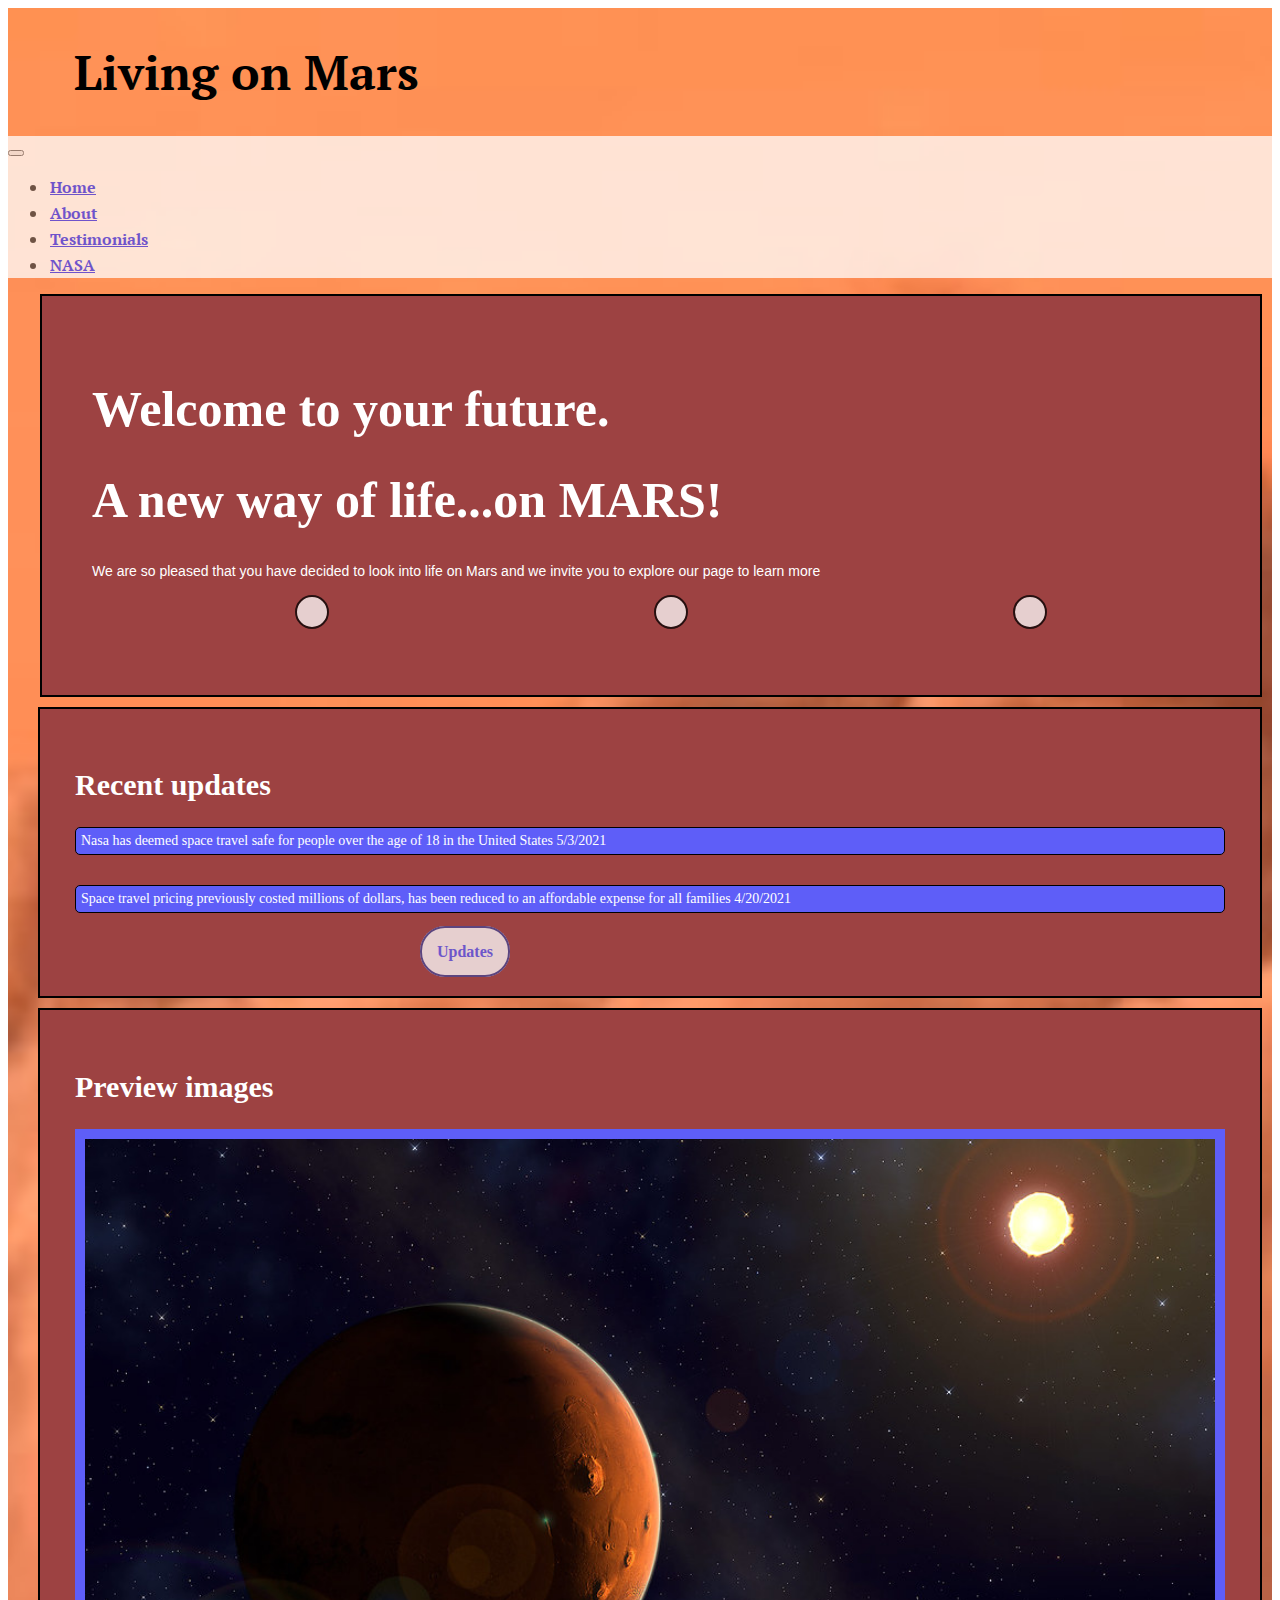
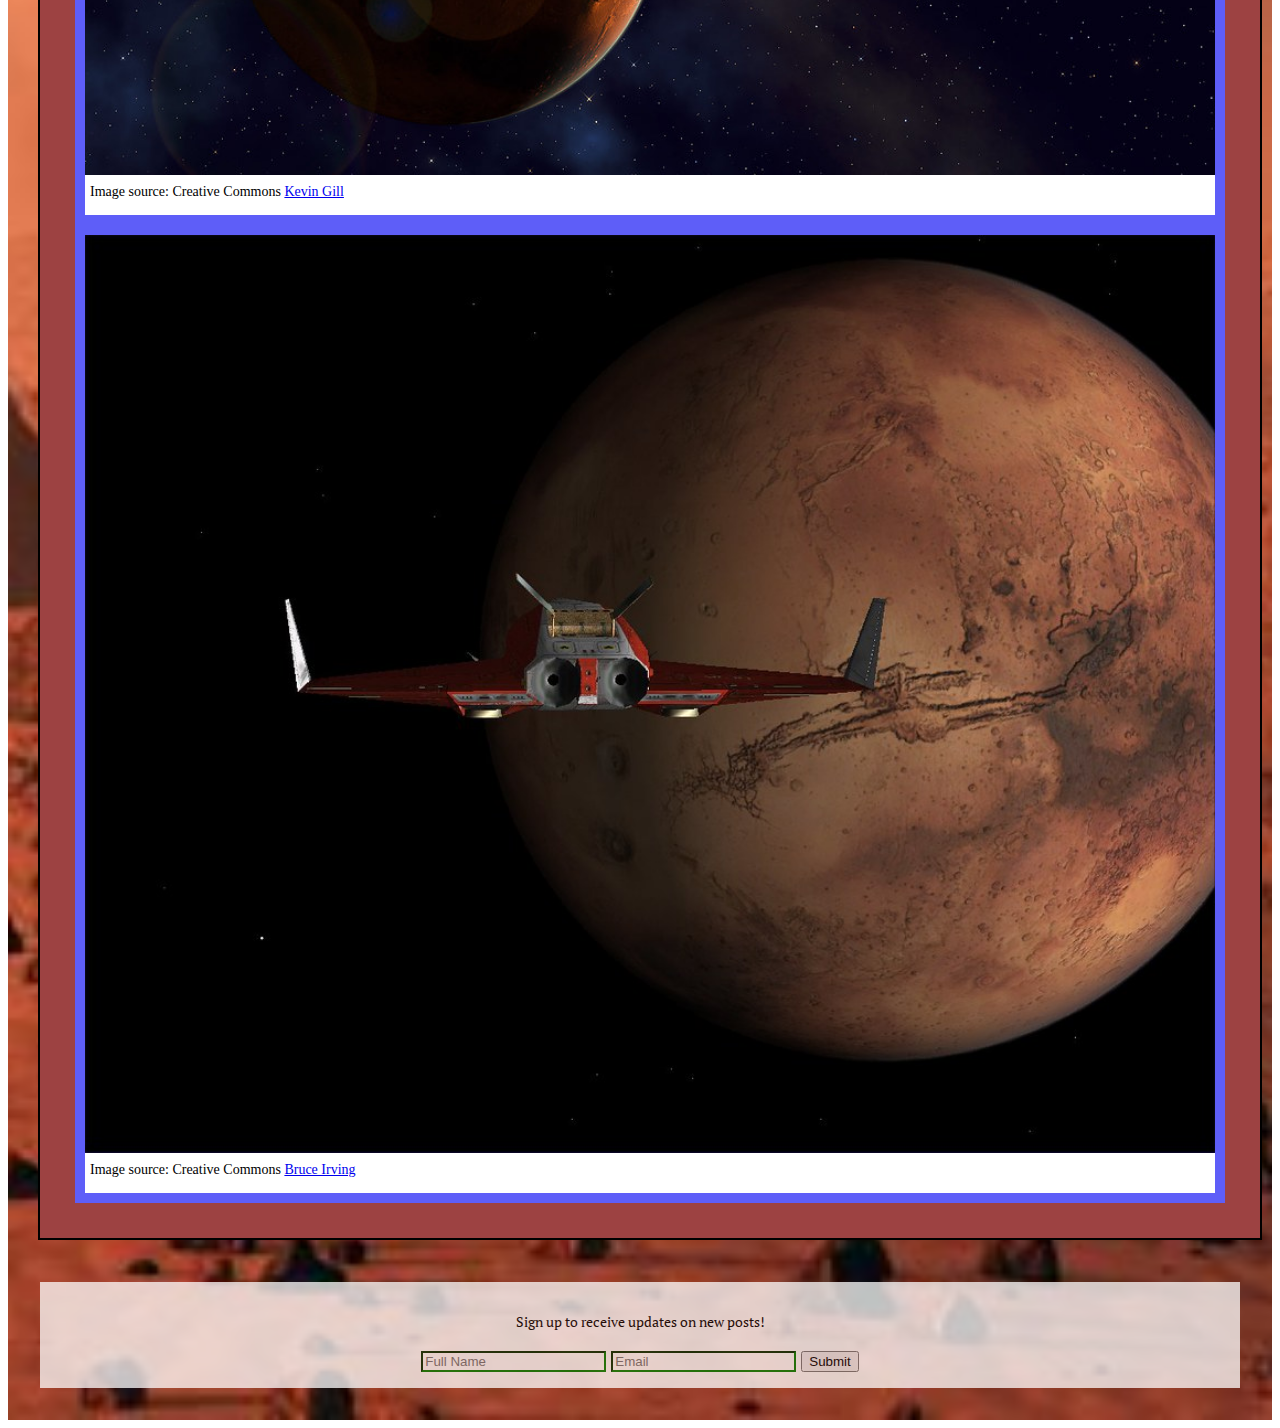
<file: index.html>
<!-- COMP 126 - Final Project - index.html -->

<!doctype html>
<html lang="en">

<head>
    <meta charset="utf-8">
    <meta name="viewport" content="width=device-width, initial-scale=1, shrink-to-fit=no">
    <title> Final Project Comp126 </title>

    <!-- Link to Bootstrap 4 CSS -->
    <link rel="stylesheet" href="https://stackpath.bootstrapcdn.com/bootstrap/4.1.0/css/bootstrap.min.css"
        integrity="sha384-9gVQ4dYFwwWSjIDZnLEWnxCjeSWFphJiwGPXr1jddIhOegiu1FwO5qRGvFXOdJZ4" crossorigin="anonymous">

    <!-- any Google fonts you use go here -->
    <link href="https://fonts.googleapis.com/css?family=Work+Sans" rel="stylesheet">
    <link rel="preconnect" href="https://fonts.gstatic.com">
    <link href="https://fonts.googleapis.com/css2?family=PT+Serif:wght@700&display=swap" rel="stylesheet">

    <!-- FontAwesome for icons -->
    <link rel="stylesheet" href="https://use.fontawesome.com/releases/v5.5.0/css/all.css"
        integrity="sha384-B4dIYHKNBt8Bc12p+WXckhzcICo0wtJAoU8YZTY5qE0Id1GSseTk6S+L3BlXeVIU" crossorigin="anonymous">

    <!-- Link to your custom stylesheet. Any non-Bootstrap styles you create go in this stylesheet. You can create new classes and IDs, or add new rules for classes that already exist in Bootstrap. Any rules you put in your custom stylesheet will override any styling applied to any elements of the same name in Bootstrap, as long as your custom stylesheet link comes AFTER the link to the Bootstrap CSS, the way it does here. -->
    <link rel="stylesheet" type="text/css" href="styles.css">

</head>

<body>
    <!-- Header -->
    <div class="container-fluid">
        <header class="site-header">
            <div class="title"><i class="fas fa-space-shuttle"></i> Living on Mars</div>

            <!-- Navigation bar -->
            <nav class="navbar navbar-expand-sm navbar-light color1">
                <button class="navbar-toggler" type="button" data-toggle="collapse" data-target="#nav-content"
                    aria-controls="nav-content" aria-expanded="false" aria-label="Toggle navigation">
                    <span class="navbar-toggler-icon"></span>
                </button>
                <div class="collapse navbar-collapse" id="nav-content">
                    <ul class="navbar-nav">
                        <li class="nav-item"> <a class="nav-link" href="#"> Home </a></li>
                        <li class="nav-item"> <a class="nav-link" href="#"> About </a></li>
                        <li class="nav-item"> <a class="nav-link" href="#"> Testimonials </a></li>
                        <li class="nav-item"> <a class="nav-link" href="#"> NASA </a></li>
                    </ul>
                </div>
            </nav>
        </header>

        <!-- Left big block - quote -->
        <div class="row">
            <div class="col-sm-5 col-md-5 color2">
                <div class="welcome"></div>
                <h1> Welcome to your future. </h1>
                <h1> A new way of life...on MARS!</h1>
                <p> We are so pleased that you have decided to look into life on Mars and we invite you to explore our
                    page to learn more </p>
                <ul>
                    <li class="icon">
                        <a class="button1" href="#"><i class="fas fa-user-astronaut"></i></a>
                    </li>
                    <li class="icon">
                        <a class="button1" href="#"><i class="fas fa-rocket"></i></a>
                    </li>
                    <li class="icon">
                        <a class="button1" href="#"><i class="fas fa-moon"></i></a>
                    </li>
                </ul>
            </div>

            <!-- Middle block - recent updates -->
            <div class="col-sm-3 col-md-3 color3">
                <div class="card1">
                    <div class="card1-body">
                        <h2 class="card1-title"> Recent updates </h2>
                        <p class="card1-text"> Nasa has deemed space travel safe for people over the age of 18 in the
                            United States 5/3/2021</p>
                        <p> Space travel pricing previously costed millions of dollars, has been reduced to an
                            affordable expense for all families 4/20/2021 </p>
                        <a class="button2" href="#"> Updates </a>
                    </div>
                </div>
            </div>

            <!-- Right block - preview images -->
            <div class="col-sm-3 col-md-3 color4">
                <div class="card2">
                    <div class="card2-body">
                        <h2 class="card2-title"> Preview images </h2>
                        <div class="card2-text">
                            <img src="images/viewfrommars.jpg" alt="View from Mars into outer space">
                            <figcaption>Image source: Creative Commons <a
                                    href="https://www.flickr.com/photos/kevinmgill/14859520035" target="_blank">
                                    Kevin Gill
                                </a>
                            </figcaption>
                        </div>
                        <div class="card2-text">
                            <img src="images/marsapproach2033.jpg" alt="A spaceship approaching Mars">

                            <figcaption>Image source: Creative Commons <a
                                    href="https://www.flickr.com/photos/flyingsinger/125791010" target="_blank">
                                    Bruce Irving
                                </a>
                            </figcaption>
                        </div>
                    </div>
                </div>
            </div>
        </div>

        <!-- Footer -->
        <div class="row2">
            <div class="col-sm-12 color6">
                <footer class="site-footer">
                    <div class="searchbar">
                        <p> Sign up to receive updates on new posts! </p>
                        <input type="text" placeholder="Full Name">
                        <input type="email" placeholder="Email">
                        <input type="submit" vlaue="submit">
                    </div>
                </footer>
            </div>
        </div>

    </div>

    </div>

    <!-- BELOW ARE THE NECESSARY <script> LINKS. 
      They add jQuery, popper.js, and Bootstrap 4-specific JavaScript scripts. 
      These are all libraries of scripts that are necessary to make Bootstrap's interactive and animated components work
      (e.g., dropdown menus, buttons, alerts, carousels, collapsing navbars and content areas, modals, popups, tooltips, etc). 
      These three <script> links MUST appear in THIS ORDER;
    this is because both popper.js and the Bootstrap scripts rely on jQuery to work, 
    so jQuery must load into your page first. 
    We add these links at the bottom of the <body> element instead of in the <head> element 
    so the scripts won't be loaded into your site until they're needed, 
    which helps with your site's speed and functionality. -->

    <!-- jQuery--this must come first! -->
    <script src="https://code.jquery.com/jquery-3.3.1.slim.min.js"
        integrity="sha384-q8i/X+965DzO0rT7abK41JStQIAqVgRVzpbzo5smXKp4YfRvH+8abtTE1Pi6jizo" crossorigin="anonymous">
    </script>

    <!-- popper.js--a library of drop-down and pop-up JavaScript scripts -->
    <script src="https://cdnjs.cloudflare.com/ajax/libs/popper.js/1.14.0/umd/popper.min.js"
        integrity="sha384-cs/chFZiN24E4KMATLdqdvsezGxaGsi4hLGOzlXwp5UZB1LY//20VyM2taTB4QvJ" crossorigin="anonymous">
    </script>

    <!-- unique Bootstrap 4 JavaScript scripts -->
    <script src="https://stackpath.bootstrapcdn.com/bootstrap/4.1.0/js/bootstrap.min.js"
        integrity="sha384-uefMccjFJAIv6A+rW+L4AHf99KvxDjWSu1z9VI8SKNVmz4sk7buKt/6v9KI65qnm" crossorigin="anonymous">
    </script>

</body>

</html>
</file>
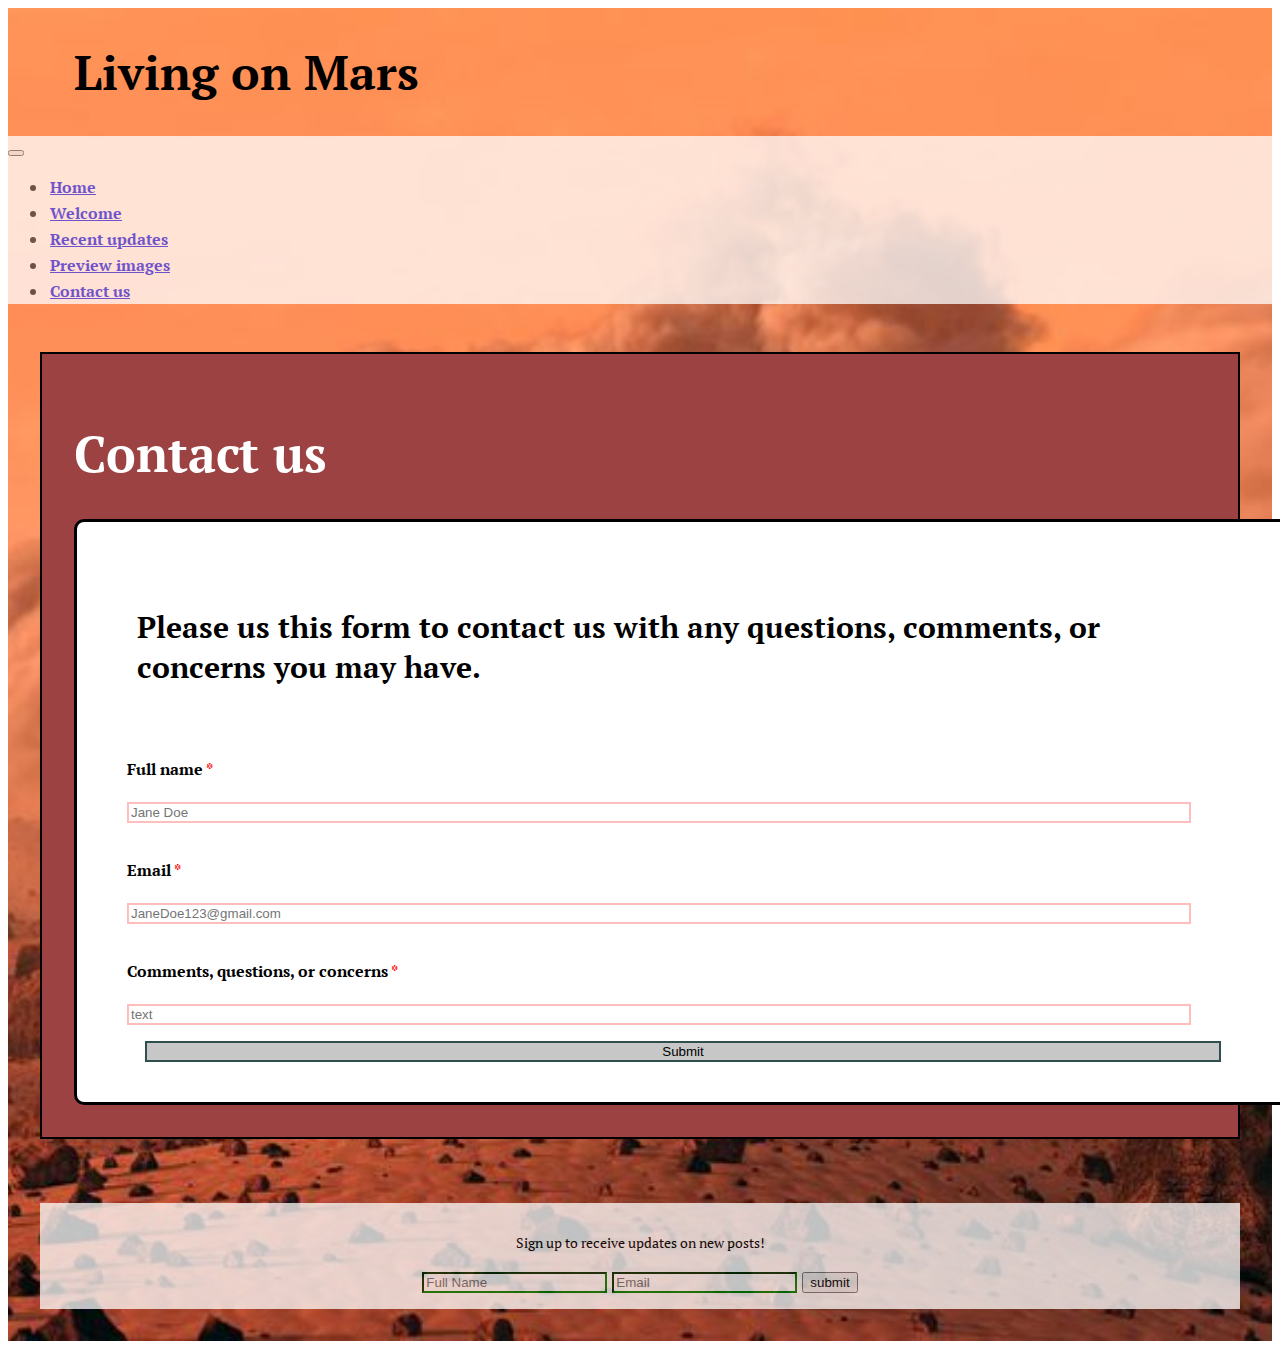
<file: contactus.html>
<!-- COMP 126 - Final Project - index.html -->

<!doctype html>
<html lang="en">

<head>
    <meta charset="utf-8">
    <meta name="viewport" content="width=device-width, initial-scale=1, shrink-to-fit=no">
    <title> Final Project Comp126 </title>

    <!-- Link to Bootstrap 4 CSS -->
    <link rel="stylesheet" href="https://stackpath.bootstrapcdn.com/bootstrap/4.1.0/css/bootstrap.min.css"
        integrity="sha384-9gVQ4dYFwwWSjIDZnLEWnxCjeSWFphJiwGPXr1jddIhOegiu1FwO5qRGvFXOdJZ4" crossorigin="anonymous">

    <!-- any Google fonts you use go here -->
    <link href="https://fonts.googleapis.com/css?family=Work+Sans" rel="stylesheet">
    <link rel="preconnect" href="https://fonts.gstatic.com">
    <link href="https://fonts.googleapis.com/css2?family=PT+Serif:wght@700&display=swap" rel="stylesheet">

    <!-- FontAwesome for icons -->
    <link rel="stylesheet" href="https://use.fontawesome.com/releases/v5.5.0/css/all.css"
        integrity="sha384-B4dIYHKNBt8Bc12p+WXckhzcICo0wtJAoU8YZTY5qE0Id1GSseTk6S+L3BlXeVIU" crossorigin="anonymous">

    <!-- Link to your custom stylesheet. Any non-Bootstrap styles you create go in this stylesheet. You can create new classes and IDs, or add new rules for classes that already exist in Bootstrap. Any rules you put in your custom stylesheet will override any styling applied to any elements of the same name in Bootstrap, as long as your custom stylesheet link comes AFTER the link to the Bootstrap CSS, the way it does here. -->
    <link rel="stylesheet" type="text/css" href="styles.css">
</head>

<body>
    <!-- Header -->
    <div class="container-fluid">
        <header class="site-header">
            <div class="title"><i class="fas fa-space-shuttle"></i> Living on Mars</div>

            <!-- Navigation bar -->
            <nav class="navbar navbar-expand-sm navbar-light color1">
                <button class="navbar-toggler" type="button" data-toggle="collapse" data-target="#nav-content"
                    aria-controls="nav-content" aria-expanded="false" aria-label="Toggle navigation">
                    <span class="navbar-toggler-icon"></span>
                </button>
                <div class="collapse navbar-collapse" id="nav-content">
                    <ul class="navbar-nav">
                        <li class="nav-item"> <a class="nav-link" href="index.html"> Home </a></li>
                        <li class="nav-item"> <a class="nav-link" href="welcome.html"> Welcome </a></li>
                        <li class="nav-item"> <a class="nav-link" href="recentupdates.html"> Recent updates </a></li>
                        <li class="nav-item"> <a class="nav-link" href="previewimages.html"> Preview images </a></li>
                        <li class="nav-item"> <a class="nav-link" href="contactus.html"> Contact us </a></li>
                    </ul>
                </div>
            </nav>
        </header>

        <!-- Left big block - quote -->
        <div class="row">
            <div class="col-sm-12 color6">
                <div class="contact">
                    <h1> Contact us </h1>

                    <!-- unlinked form, therefore action is empty-->
                    <form method="get" action=""> 
                        <div class="signup"><h2>Please us this form to contact us with any questions, comments, or concerns
                            you may have.</h2>
                        </div>
                            <label>
                                <h3>Full name <span class="required"><span class="helper">minimum of 4
                                        characters</span></span></h3>
                                <input type="text" name="full name" minlength="4" placeholder="Jane Doe" required />
                            </label>
                            <label>
                                <h3>Email <span class="required"><span class="helper">valid email address, minimum of 6
                                        characters</span></span></h3>
                                <input type="email" name="email" minlength="6" placeholder="JaneDoe123@gmail.com" required />
                            </label>
                            <label>
                                <h3>Comments, questions, or concerns <span class="required"></span></h3>
                                <input type="text" name="email" minlength="2" placeholder="text" required />
                            </label>
                        <div class="submit1">
                            <input type="submit"/>
                        </div>
                    </form>
                </div>
            </div>
        </div>

        <!-- Footer -->
        <div class="row2">
            <div class="col-sm-12 color6">
                <footer class="site-footer">
                    <div class="searchbar">
                        <p> Sign up to receive updates on new posts! </p>
                        <input type="text" placeholder="Full Name">
                        <input type="email" placeholder="Email">
                        <input type="submit" value="submit">
                    </d>
                </footer>
            </div>
        </div>
    </div>

    <!-- jQuery--this must come first! -->
    <script src="https://code.jquery.com/jquery-3.3.1.slim.min.js"
        integrity="sha384-q8i/X+965DzO0rT7abK41JStQIAqVgRVzpbzo5smXKp4YfRvH+8abtTE1Pi6jizo" crossorigin="anonymous">
    </script>

    <!-- popper.js--a library of drop-down and pop-up JavaScript scripts -->
    <script src="https://cdnjs.cloudflare.com/ajax/libs/popper.js/1.14.0/umd/popper.min.js"
        integrity="sha384-cs/chFZiN24E4KMATLdqdvsezGxaGsi4hLGOzlXwp5UZB1LY//20VyM2taTB4QvJ" crossorigin="anonymous">
    </script>

    <!-- unique Bootstrap 4 JavaScript scripts -->
    <script src="https://stackpath.bootstrapcdn.com/bootstrap/4.1.0/js/bootstrap.min.js"
        integrity="sha384-uefMccjFJAIv6A+rW+L4AHf99KvxDjWSu1z9VI8SKNVmz4sk7buKt/6v9KI65qnm" crossorigin="anonymous">
    </script>
</body>
</html>
</file>
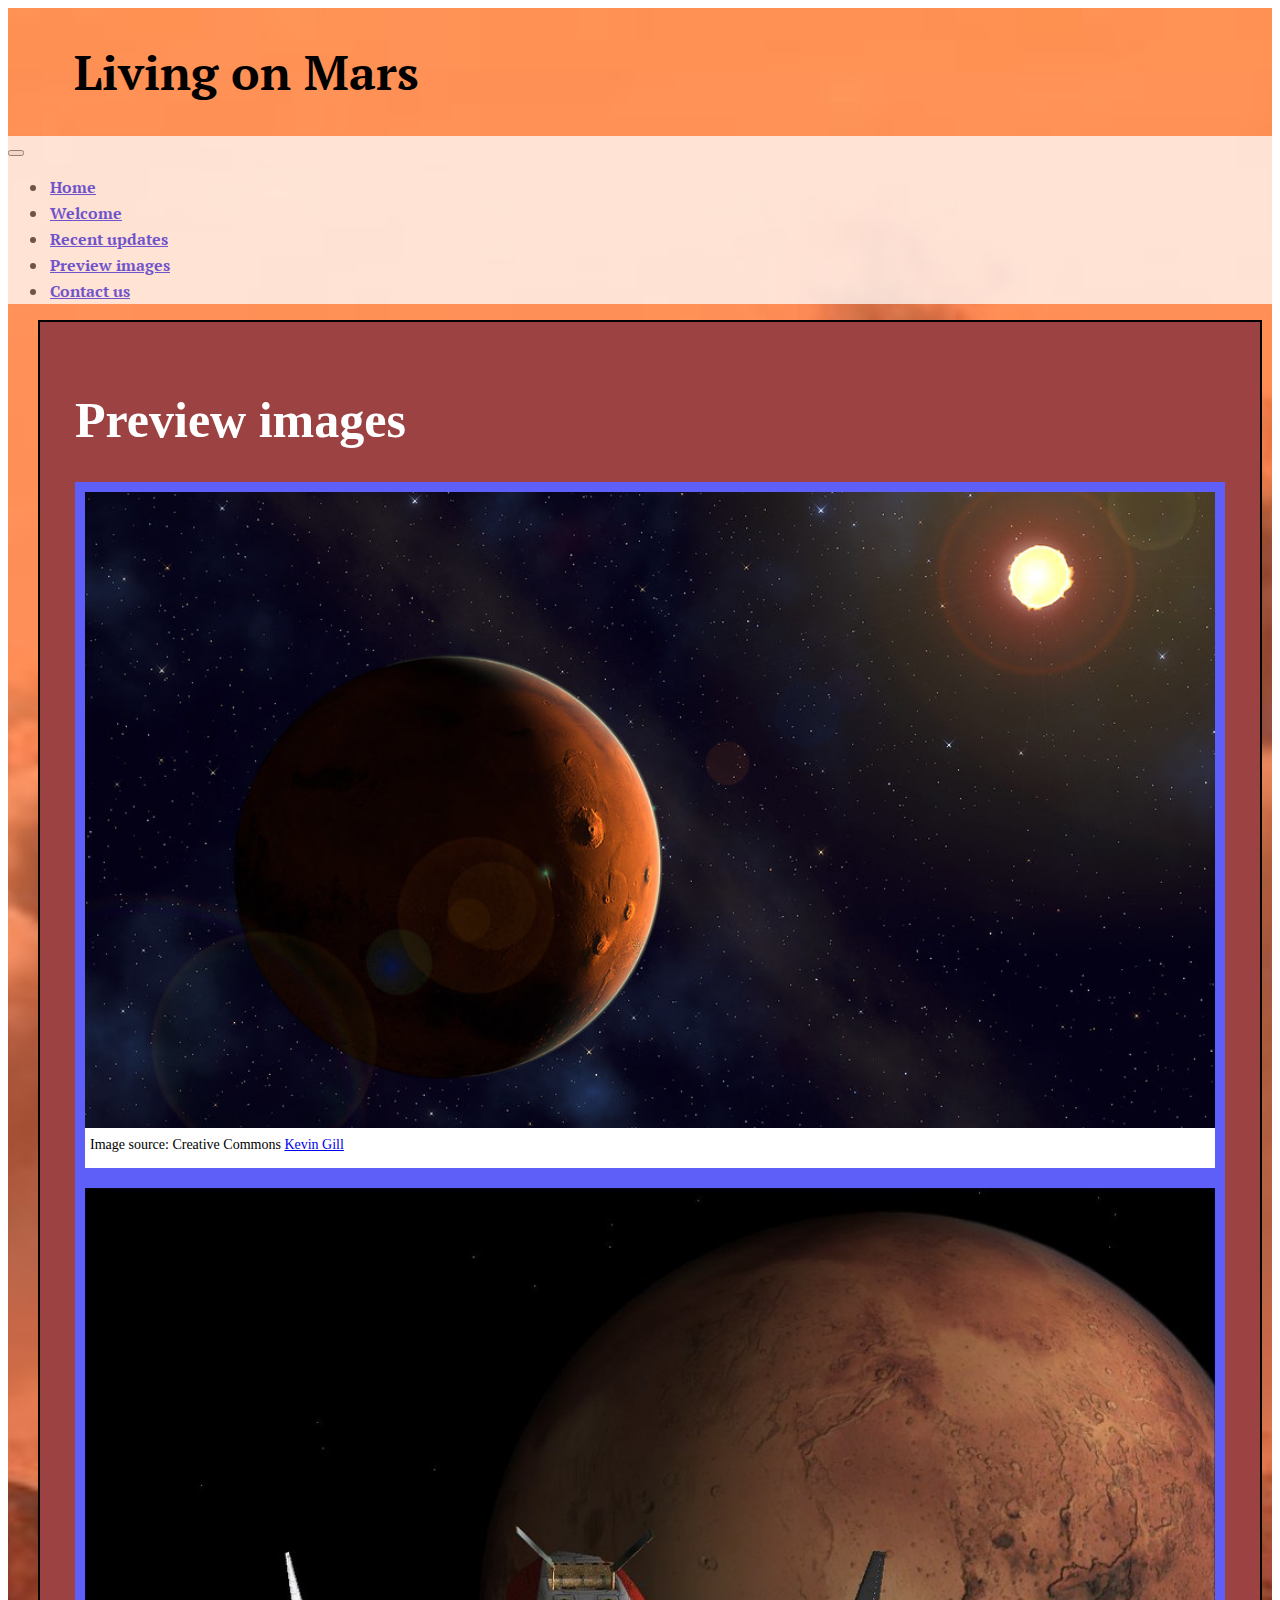
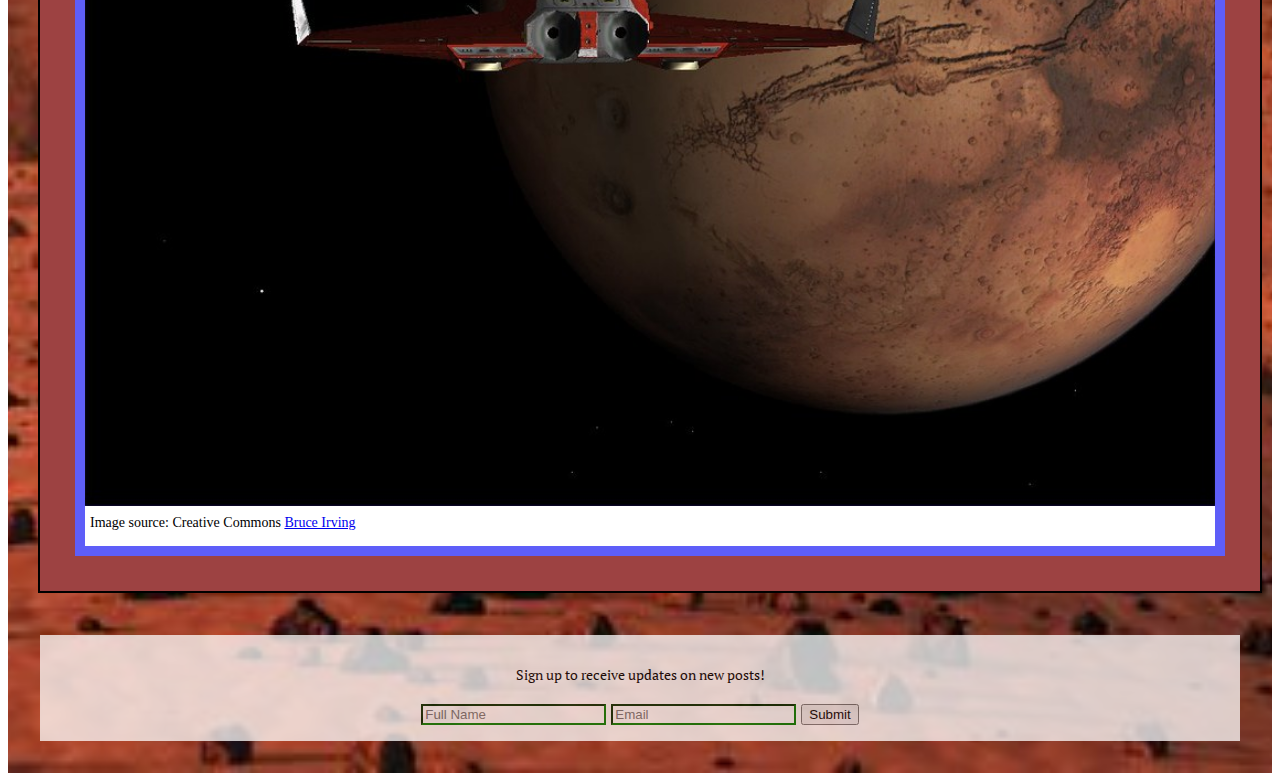
<file: previewimages.html>
<!-- COMP 126 - Final Project - index.html -->

<!doctype html>
<html lang="en">

<head>
    <meta charset="utf-8">
    <meta name="viewport" content="width=device-width, initial-scale=1, shrink-to-fit=no">
    <title> Final Project Comp126 </title>

    <!-- Link to Bootstrap 4 CSS -->
    <link rel="stylesheet" href="https://stackpath.bootstrapcdn.com/bootstrap/4.1.0/css/bootstrap.min.css"
        integrity="sha384-9gVQ4dYFwwWSjIDZnLEWnxCjeSWFphJiwGPXr1jddIhOegiu1FwO5qRGvFXOdJZ4" crossorigin="anonymous">

    <!-- any Google fonts you use go here -->
    <link href="https://fonts.googleapis.com/css?family=Work+Sans" rel="stylesheet">
    <link rel="preconnect" href="https://fonts.gstatic.com">
    <link href="https://fonts.googleapis.com/css2?family=PT+Serif:wght@700&display=swap" rel="stylesheet">

    <!-- FontAwesome for icons -->
    <link rel="stylesheet" href="https://use.fontawesome.com/releases/v5.5.0/css/all.css"
        integrity="sha384-B4dIYHKNBt8Bc12p+WXckhzcICo0wtJAoU8YZTY5qE0Id1GSseTk6S+L3BlXeVIU" crossorigin="anonymous">

    <!-- Link to your custom stylesheet. Any non-Bootstrap styles you create go in this stylesheet. You can create new classes and IDs, or add new rules for classes that already exist in Bootstrap. Any rules you put in your custom stylesheet will override any styling applied to any elements of the same name in Bootstrap, as long as your custom stylesheet link comes AFTER the link to the Bootstrap CSS, the way it does here. -->
    <link rel="stylesheet" type="text/css" href="styles.css">
</head>

<body>
    <!-- Header -->
    <div class="container-fluid">
        <header class="site-header">
            <div class="title"><i class="fas fa-space-shuttle"></i> Living on Mars</div>

            <!-- Navigation bar -->
            <nav class="navbar navbar-expand-sm navbar-light color1">
                <button class="navbar-toggler" type="button" data-toggle="collapse" data-target="#nav-content"
                    aria-controls="nav-content" aria-expanded="false" aria-label="Toggle navigation">
                    <span class="navbar-toggler-icon"></span>
                </button>
                <div class="collapse navbar-collapse" id="nav-content">
                    <ul class="navbar-nav">
                        <li class="nav-item"> <a class="nav-link" href="index.html"> Home </a></li>
                        <li class="nav-item"> <a class="nav-link" href="welcome.html"> Welcome </a></li>
                        <li class="nav-item"> <a class="nav-link" href="recentupdates.html"> Recent updates </a></li>
                        <li class="nav-item"> <a class="nav-link" href="previewimages.html"> Preview images </a></li>
                        <li class="nav-item"> <a class="nav-link" href="contactus.html"> Contact us </a></li>
                    </ul>
                </div>
            </nav>
        </header>

        <!-- Right block - preview images -->
        <div class="row">
            <div class="col-sm-11 color4">
                <div class="card2">
                    <div class="card2-body">
                        <h1 class="card2-title"> Preview images </h1>
                        <div class="card2-text">
                            <img src="images/viewfrommars.jpg" alt="View from Mars into outer space">
                            <figcaption>Image source: Creative Commons <a
                                    href="https://www.flickr.com/photos/kevinmgill/14859520035" target="_blank">
                                    Kevin Gill
                                </a>
                            </figcaption>
                        </div>
                        <div class="card2-text">
                            <img src="images/marsapproach2033.jpg" alt="A spaceship approaching Mars">

                            <figcaption>Image source: Creative Commons <a
                                    href="https://www.flickr.com/photos/flyingsinger/125791010" target="_blank">
                                    Bruce Irving
                                </a>
                            </figcaption>
                        </div>
                    </div>
                </div>
            </div>
        </div>

        <!-- Footer -->
        <div class="row2">
            <div class="col-sm-11 color6">
                <footer class="site-footer">
                    <div class="searchbar">
                        <p> Sign up to receive updates on new posts! </p>
                        <input type="text" placeholder="Full Name">
                        <input type="email" placeholder="Email">
                        <input type="submit" vlaue="submit">
                    </div>
                </footer>
            </div>
        </div>
    </div>

    <!-- jQuery--this must come first! -->
    <script src="https://code.jquery.com/jquery-3.3.1.slim.min.js"
        integrity="sha384-q8i/X+965DzO0rT7abK41JStQIAqVgRVzpbzo5smXKp4YfRvH+8abtTE1Pi6jizo" crossorigin="anonymous">
    </script>

    <!-- popper.js--a library of drop-down and pop-up JavaScript scripts -->
    <script src="https://cdnjs.cloudflare.com/ajax/libs/popper.js/1.14.0/umd/popper.min.js"
        integrity="sha384-cs/chFZiN24E4KMATLdqdvsezGxaGsi4hLGOzlXwp5UZB1LY//20VyM2taTB4QvJ" crossorigin="anonymous">
    </script>

    <!-- unique Bootstrap 4 JavaScript scripts -->
    <script src="https://stackpath.bootstrapcdn.com/bootstrap/4.1.0/js/bootstrap.min.js"
        integrity="sha384-uefMccjFJAIv6A+rW+L4AHf99KvxDjWSu1z9VI8SKNVmz4sk7buKt/6v9KI65qnm" crossorigin="anonymous">
    </script>
</body>
</html>
</file>
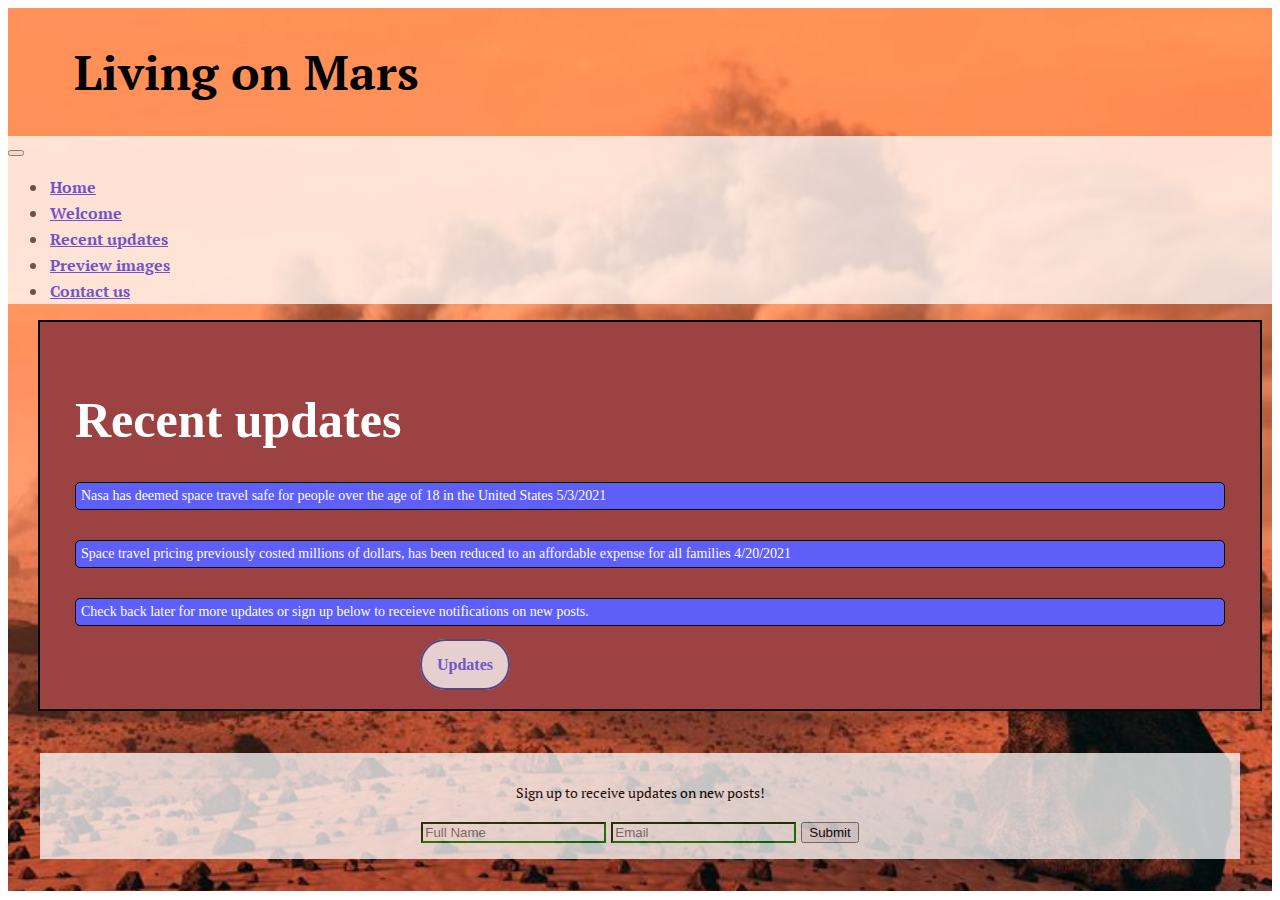
<file: recentupdates.html>
<!-- COMP 126 - Final Project - index.html -->

<!doctype html>
<html lang="en">

<head>
    <meta charset="utf-8">
    <meta name="viewport" content="width=device-width, initial-scale=1, shrink-to-fit=no">
    <title> Final Project Comp126 </title>

    <!-- Link to Bootstrap 4 CSS -->
    <link rel="stylesheet" href="https://stackpath.bootstrapcdn.com/bootstrap/4.1.0/css/bootstrap.min.css"
        integrity="sha384-9gVQ4dYFwwWSjIDZnLEWnxCjeSWFphJiwGPXr1jddIhOegiu1FwO5qRGvFXOdJZ4" crossorigin="anonymous">

    <!-- any Google fonts you use go here -->
    <link href="https://fonts.googleapis.com/css?family=Work+Sans" rel="stylesheet">
    <link rel="preconnect" href="https://fonts.gstatic.com">
    <link href="https://fonts.googleapis.com/css2?family=PT+Serif:wght@700&display=swap" rel="stylesheet">

    <!-- FontAwesome for icons -->
    <link rel="stylesheet" href="https://use.fontawesome.com/releases/v5.5.0/css/all.css"
        integrity="sha384-B4dIYHKNBt8Bc12p+WXckhzcICo0wtJAoU8YZTY5qE0Id1GSseTk6S+L3BlXeVIU" crossorigin="anonymous">

    <!-- Link to your custom stylesheet. Any non-Bootstrap styles you create go in this stylesheet. You can create new classes and IDs, or add new rules for classes that already exist in Bootstrap. Any rules you put in your custom stylesheet will override any styling applied to any elements of the same name in Bootstrap, as long as your custom stylesheet link comes AFTER the link to the Bootstrap CSS, the way it does here. -->
    <link rel="stylesheet" type="text/css" href="styles.css">
</head>

<body>
    <!-- Header -->
    <div class="container-fluid">
        <header class="site-header">
            <div class="title"><i class="fas fa-space-shuttle"></i> Living on Mars</div>

            <!-- Navigation bar -->
            <nav class="navbar navbar-expand-sm navbar-light color1">
                <button class="navbar-toggler" type="button" data-toggle="collapse" data-target="#nav-content"
                    aria-controls="nav-content" aria-expanded="false" aria-label="Toggle navigation">
                    <span class="navbar-toggler-icon"></span>
                </button>
                <div class="collapse navbar-collapse" id="nav-content">
                    <ul class="navbar-nav">
                        <li class="nav-item"> <a class="nav-link" href="index.html"> Home </a></li>
                        <li class="nav-item"> <a class="nav-link" href="welcome.html"> Welcome </a></li>
                        <li class="nav-item"> <a class="nav-link" href="recentupdates.html"> Recent updates </a></li>
                        <li class="nav-item"> <a class="nav-link" href="previewimages.html"> Preview images </a></li>
                        <li class="nav-item"> <a class="nav-link" href="contactus.html"> Contact us </a></li>
                    </ul>
                </div>
            </nav>
        </header>

        <!-- Middle block - recent updates -->
        <div class="row">
            <div class="col-sm-11 color3">
                <div class="card1">
                    <div class="card1-body">
                        <h1 class="card1-title"> Recent updates </h1>
                        <p class="card1-text"> Nasa has deemed space travel safe for people over the age of 18 in the
                            United States 5/3/2021</p>
                        <p> Space travel pricing previously costed millions of dollars, has been reduced to an
                            affordable expense for all families 4/20/2021 </p>
                        <p> Check back later for more updates or sign up below to receieve notifications on new posts.</p>
                        <a class="button2" href="recentupdates.html"> Updates </a>
                    </div>
                </div>
            </div>
        </div>

        <!-- Footer -->
        <div class="row2">
            <div class="col-sm-12 color6">
                <footer class="site-footer">
                    <div class="searchbar">
                        <p> Sign up to receive updates on new posts! </p>
                        <input type="text" placeholder="Full Name">
                        <input type="email" placeholder="Email">
                        <input type="submit" vlaue="submit">
                    </div>
                </footer>
            </div>
        </div>
    </div>

    <!-- jQuery--this must come first! -->
    <script src="https://code.jquery.com/jquery-3.3.1.slim.min.js"
        integrity="sha384-q8i/X+965DzO0rT7abK41JStQIAqVgRVzpbzo5smXKp4YfRvH+8abtTE1Pi6jizo" crossorigin="anonymous">
    </script>

    <!-- popper.js--a library of drop-down and pop-up JavaScript scripts -->
    <script src="https://cdnjs.cloudflare.com/ajax/libs/popper.js/1.14.0/umd/popper.min.js"
        integrity="sha384-cs/chFZiN24E4KMATLdqdvsezGxaGsi4hLGOzlXwp5UZB1LY//20VyM2taTB4QvJ" crossorigin="anonymous">
    </script>

    <!-- unique Bootstrap 4 JavaScript scripts -->
    <script src="https://stackpath.bootstrapcdn.com/bootstrap/4.1.0/js/bootstrap.min.js"
        integrity="sha384-uefMccjFJAIv6A+rW+L4AHf99KvxDjWSu1z9VI8SKNVmz4sk7buKt/6v9KI65qnm" crossorigin="anonymous">
    </script>
</body>
</html>
</file>
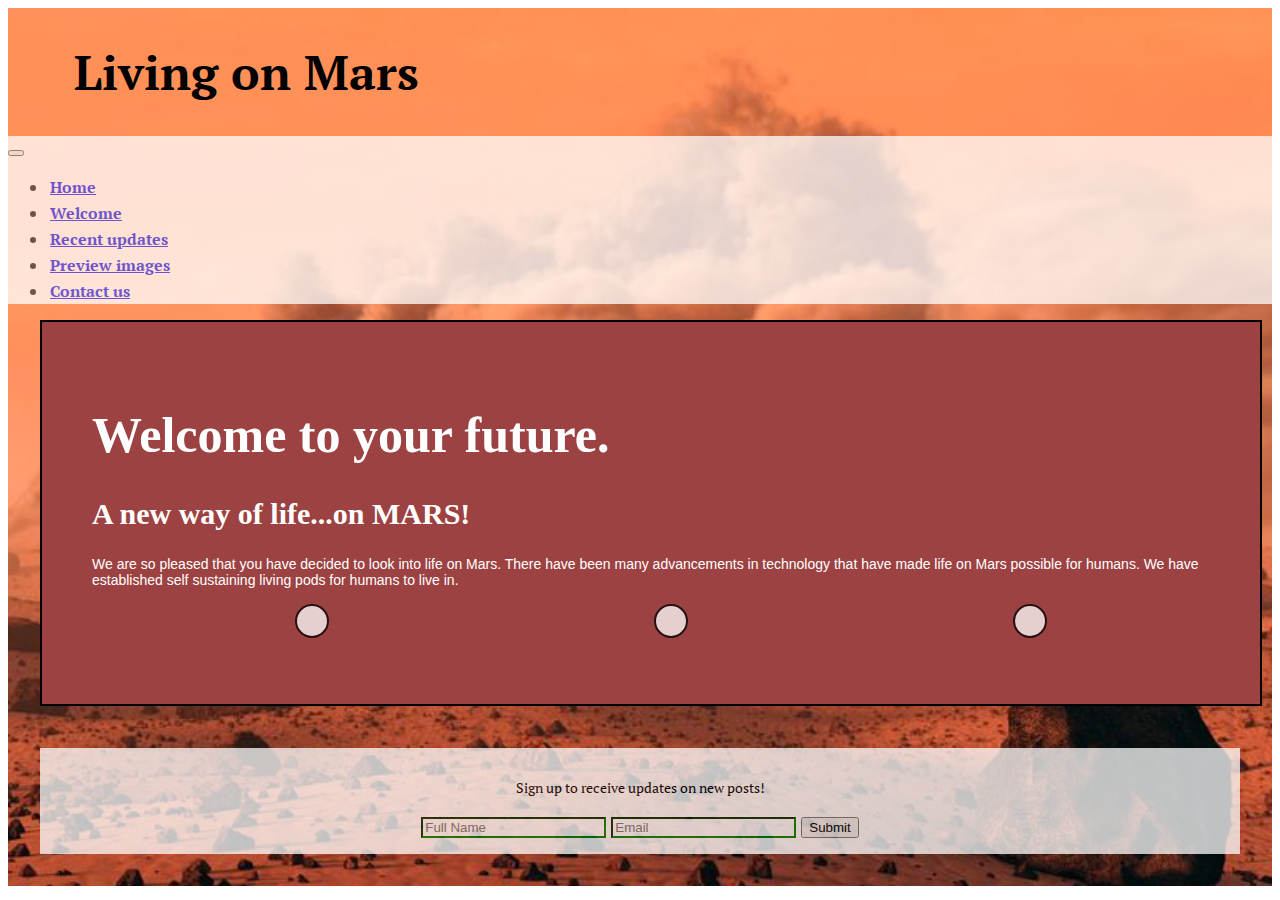
<file: welcome.html>
<!-- COMP 126 - Final Project - index.html -->

<!doctype html>
<html lang="en">

<head>
    <meta charset="utf-8">
    <meta name="viewport" content="width=device-width, initial-scale=1, shrink-to-fit=no">
    <title> Final Project Comp126 </title>

    <!-- Link to Bootstrap 4 CSS -->
    <link rel="stylesheet" href="https://stackpath.bootstrapcdn.com/bootstrap/4.1.0/css/bootstrap.min.css"
        integrity="sha384-9gVQ4dYFwwWSjIDZnLEWnxCjeSWFphJiwGPXr1jddIhOegiu1FwO5qRGvFXOdJZ4" crossorigin="anonymous">

    <!-- any Google fonts you use go here -->
    <link href="https://fonts.googleapis.com/css?family=Work+Sans" rel="stylesheet">
    <link rel="preconnect" href="https://fonts.gstatic.com">
    <link href="https://fonts.googleapis.com/css2?family=PT+Serif:wght@700&display=swap" rel="stylesheet">

    <!-- FontAwesome for icons -->
    <link rel="stylesheet" href="https://use.fontawesome.com/releases/v5.5.0/css/all.css"
        integrity="sha384-B4dIYHKNBt8Bc12p+WXckhzcICo0wtJAoU8YZTY5qE0Id1GSseTk6S+L3BlXeVIU" crossorigin="anonymous">

    <!-- Link to your custom stylesheet. Any non-Bootstrap styles you create go in this stylesheet. You can create new classes and IDs, or add new rules for classes that already exist in Bootstrap. Any rules you put in your custom stylesheet will override any styling applied to any elements of the same name in Bootstrap, as long as your custom stylesheet link comes AFTER the link to the Bootstrap CSS, the way it does here. -->
    <link rel="stylesheet" type="text/css" href="styles.css">
</head>

<body>
    <!-- Header -->
    <div class="container-fluid">
        <header class="site-header">
            <div class="title"><i class="fas fa-space-shuttle"></i> Living on Mars</div>

            <!-- Navigation bar -->
            <nav class="navbar navbar-expand-sm navbar-light color1">
                <button class="navbar-toggler" type="button" data-toggle="collapse" data-target="#nav-content"
                    aria-controls="nav-content" aria-expanded="false" aria-label="Toggle navigation">
                    <span class="navbar-toggler-icon"></span>
                </button>
                <div class="collapse navbar-collapse" id="nav-content">
                    <ul class="navbar-nav">
                        <li class="nav-item"> <a class="nav-link" href="index.html"> Home </a></li>
                        <li class="nav-item"> <a class="nav-link" href="welcome.html"> Welcome </a></li>
                        <li class="nav-item"> <a class="nav-link" href="recentupdates.html"> Recent updates </a></li>
                        <li class="nav-item"> <a class="nav-link" href="previewimages.html"> Preview images </a></li>
                        <li class="nav-item"> <a class="nav-link" href="contactus.html"> Contact us </a></li>
                    </ul>
                </div>
            </nav>
        </header>

        <!-- Left big block - quote -->
        <div class="row">
            <div class="col-sm-11 color2">
                <div class="welcome"></div>
                <h1> Welcome to your future. </h1>
                <h2> A new way of life...on MARS!</h2>
                <p> We are so pleased that you have decided to look into life on Mars. There have been many advancements
                    in technology that have made life on Mars possible for humans. We have established self sustaining
                    living pods for humans to live in.

                </p>
                <ul>
                    <li class="icon">
                        <a class="button1" href="welcome.html"><i class="fas fa-user-astronaut"></i></a>
                    </li>
                    <li class="icon">
                        <a class="button1" href="welcome.html"><i class="fas fa-rocket"></i></a>
                    </li>
                    <li class="icon">
                        <a class="button1" href="welcome.html"><i class="fas fa-moon"></i></a>
                    </li>
                </ul>
            </div>
        </div>

        <!-- Footer -->
        <div class="row2">
            <div class="col-sm-12 color6">
                <footer class="site-footer">
                    <div class="searchbar">
                        <p> Sign up to receive updates on new posts! </p>
                        <input type="text" placeholder="Full Name">
                        <input type="email" placeholder="Email">
                        <input type="submit" vlaue="submit">
                    </div>
                </footer>
            </div>
        </div>
    </div>

    <!-- jQuery--this must come first! -->
    <script src="https://code.jquery.com/jquery-3.3.1.slim.min.js"
        integrity="sha384-q8i/X+965DzO0rT7abK41JStQIAqVgRVzpbzo5smXKp4YfRvH+8abtTE1Pi6jizo" crossorigin="anonymous">
    </script>

    <!-- popper.js--a library of drop-down and pop-up JavaScript scripts -->
    <script src="https://cdnjs.cloudflare.com/ajax/libs/popper.js/1.14.0/umd/popper.min.js"
        integrity="sha384-cs/chFZiN24E4KMATLdqdvsezGxaGsi4hLGOzlXwp5UZB1LY//20VyM2taTB4QvJ" crossorigin="anonymous">
    </script>

    <!-- unique Bootstrap 4 JavaScript scripts -->
    <script src="https://stackpath.bootstrapcdn.com/bootstrap/4.1.0/js/bootstrap.min.js"
        integrity="sha384-uefMccjFJAIv6A+rW+L4AHf99KvxDjWSu1z9VI8SKNVmz4sk7buKt/6v9KI65qnm" crossorigin="anonymous">
    </script>
</body>
</html>
</file>
<file: styles.css>
/* COMP 126 - Final Project - styles.css */

.container-fluid {
    padding: 0;
    background-image: url(images/mars.jpg);
    height: 100%;
    width: 100%;
    background-position: center;
    background-repeat: no-repeat;
    background-size: cover;
}

/* Header block */
.title {
    font-size: 3rem;
    padding: 2rem;
    font-family: 'PT Serif', serif;
    color: black;
    font-weight: bold;
}

.fa-space-shuttle {
    transition: all 2s;
    color: black;
    font-size: 40px;
    padding: 5px;
    margin: 12px;
}

.fa-space-shuttle:hover {
    transition: transform 2s;
    transform: rotate(360deg);
    color: rgb(94, 94, 248);
}

/* Navigation bar block */
.color1 {
    transition: all 2s;
    background: white;
    opacity: 0.75;
    margin-bottom: 10px;
    font-family: 'PT Serif', serif;
    font-weight: bold;
}

.color1:hover {
    transition: all 2s;
    opacity: 1;
}

.color1 ul li {
    transition: all 1s;
    opacity: 0.75;
    border: 2px solid white;
}

.color1 ul li:hover {
    transition: all 1s;
    opacity: 1;
    border: 2px solid black;
}

/* Left big block - quote */
.color2 {
    background: rgb(157, 66, 66);
    color: white;
    padding: 50px;
    margin: 10px;
    margin-left: 2em;
    border: 2px solid black;
    min-width: 300px;
}

.color2 p {
    font-family: 'Source Sans Pro', sans-serif;
}

.color2 ul {
    display: flex;
    justify-content: space-around;
}

.color2 ul li {
    transition: all 1s;
    list-style-type: none;
    padding: 15px;
    border: 2px solid black;
    border-radius: 50%;
    background-color: white;
    font-size: 4vw;
    opacity: 0.75;
}

.color2 ul li a {
    transition: all 1s;
    color: rgb(157, 66, 66);
    opacity: 1;
}

.color2 ul li:hover {
    transition: all 1s;
    background-color:rgb(94, 94, 248);
    opacity: 1;
}

.color2 ul li:hover a {
    transition: all 1s;
    color: rgb(157, 66, 66);
    opacity: 1;
}


/* Middle block - recent updates */
.color3 {
    background:rgb(157, 66, 66);
    color: white;
    margin: 10px;
    margin-left: 30px; 
    padding: 35px;
    border: 2px solid black;
    min-width: 200px;
}

.card1-text {
    background: rgb(94, 94, 248);
    border-radius: 5px;
    padding: 5px;
    border: 1px solid black;
}

.card1 p {
    background: rgb(94, 94, 248);
    border-radius: 5px;
    padding: 5px;
    margin-bottom: 30px;
    border: 1px solid black;
}

.card1-text:hover {
    transition: all 1s;
    box-shadow: 5px 5px 10px 0 black;
}

.card1 p:hover {
    transition: all 1s;
    box-shadow: 5px 5px 10px 0 black;
}

.button2 {
    transition: all 1s;
    background: white;
    color: rgb(94, 94, 248);
    opacity: 0.75;
    font-weight: bold;
    text-decoration: none;
    padding: 15px;
    margin-left: 30%;
    border-radius: 25px;
    border: 2px solid rgb(71, 71, 148);
}

.button2:hover {
    transition: all 1s;
    opacity: 1;
    border: 2px solid black;
}

/* Right block - preview images */
.color4 {
    background:  rgb(157, 66, 66);
    color: white;
    margin: 10px;
    margin-left: 30px; 
    padding: 35px;
    border: 2px solid black;
    min-width: 200px;
}

figcaption {
    font-size: 14px;
    padding-top: 5px;
    padding-left: 5px;
    padding-bottom: 5px;
    color: black;
}

.card2-body {
    display: flex;
    flex-direction: column;
    justify-content: space-around;
}

.card2-text {
    transition: all 1s;
    padding-bottom: 10px;
    background-color: white;
    border: 10px solid rgb(94, 94, 248);
}

.card2-text img {
    width: 100%;
}

.card2-text:hover {
    transition: all 1s;
    transform: scale(1.05);
    box-shadow: 10px 5px 5px black;
}

/* Contact Us block */ 
.contact {
    transition: all 2s;
    background: rgb(157, 66, 66);
    color: white; 
    padding: 2rem;
    border: 2px solid black;
}

form {
    background-color: white;
    display: flex;
    flex-direction: column;
    justify-content: space-between;
    border: 3px solid black;
    border-radius: 10px;
    padding: 2em;
    height: 80%;
    width: 100%;
    color: black;
}

label {
    border-radius: 10px;
    text-align: left;
    margin: 10px; 
}

form input {
    border: 2px solid darkslategray;
    width: 95%;
}

form input:hover {
    background-color: #f1f1f1;
}

.signup {
    padding: 20px;
    text-align: left;

}

.submit1 input {
    cursor: pointer;
    background-color: rgb(199, 199, 199);
}

form span.required:before {
    color: red;
    content: " * ";
}

form span.helper {
    font-size: 0.6em;
    font-variant-caps: all-petite-caps;
    letter-spacing: 2px;
    color: red;
    vertical-align: super;
    opacity: 0;
}

form label:hover span.helper {
    opacity: 1;
}

input:not([type=submit]):valid {
    border-color: green;
}

input:not([type=submit]):invalid {
    border-color: rgba(255, 0, 0, 0.26);
}


/* Footer block */
.color6 {
    color: black;
    text-align: center;
    font-size: 20px;
    font-family: 'PT Serif', serif;
    padding: 2rem;
    margin: 0;
}

.site-footer {
    transition: all 2s;
    background: white;
    padding: 1rem;
    opacity: 0.75;
}

.site-footer:hover {
    transition: all 2s;
    opacity: 1;
}

.submit {
    color: rgb(94, 94, 248)
}

/* Specific font families outlined in elements above */ 
h1 {
    font-size: 50px; 
    text-align: left;
}

h2 {
    font-size: 30px; 
}

h3 {
    font-size: 16px; 
}

p {
    font-size: 14px; 
}
</file>
